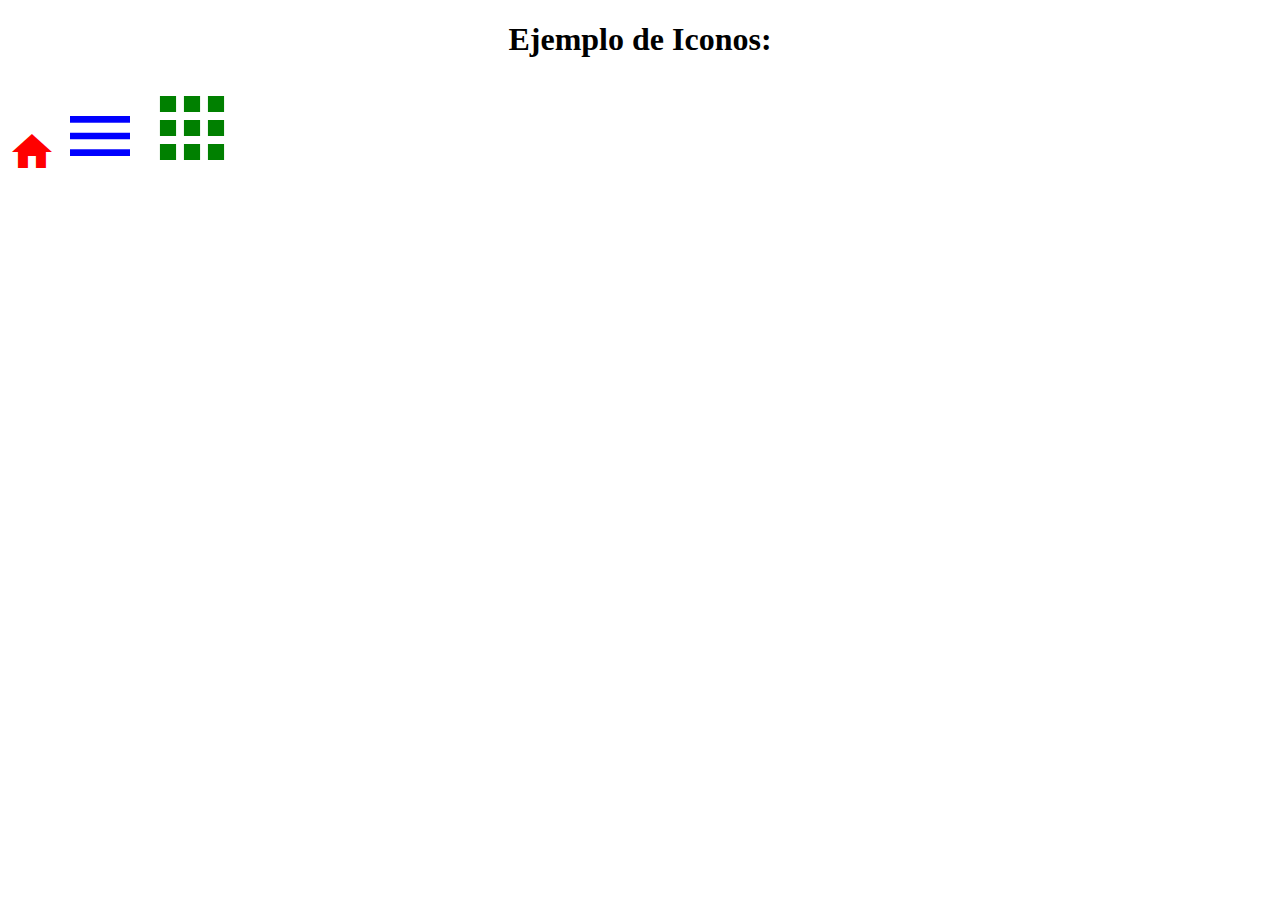
<file: iconos.html>
<!DOCTYPE html>
<html lang="en">
<head>
    <meta charset="UTF-8">
    <meta name="viewport" content="width=device-width, initial-scale=1.0">
    <title>Ejemplos Iconos</title>
    <link rel="stylesheet" href="https://fonts.googleapis.com/icon?family=Material+Icons"> 
    <link rel="stylesheet" href="https://fonts.googleapis.com/css2?family=Material+Symbols+Outlined:opsz,wght,FILL,GRAD@20..48,100..700,0..1,-50..200&icon_names=menu" />
    <link rel="stylesheet" href="https://fonts.googleapis.com/css2?family=Material+Symbols+Outlined:opsz,wght,FILL,GRAD@20..48,100..700,0..1,-50..200&icon_names=apps" />
    <link rel="stylesheet" href="../css/iconos.css"> 
   
    
</head>
<body>
    <head>
        
        <h1>Ejemplo de Iconos:</h1>
        
    </head>

    <section>
        <div>
            <i class="material-icons home">home</i> 
            <i class="material-icons menu">menu</i> 
            <i class="material-icons apps">apps</i> 
        </div>
    
    </section>
        
       
</body>
</html>
</file>
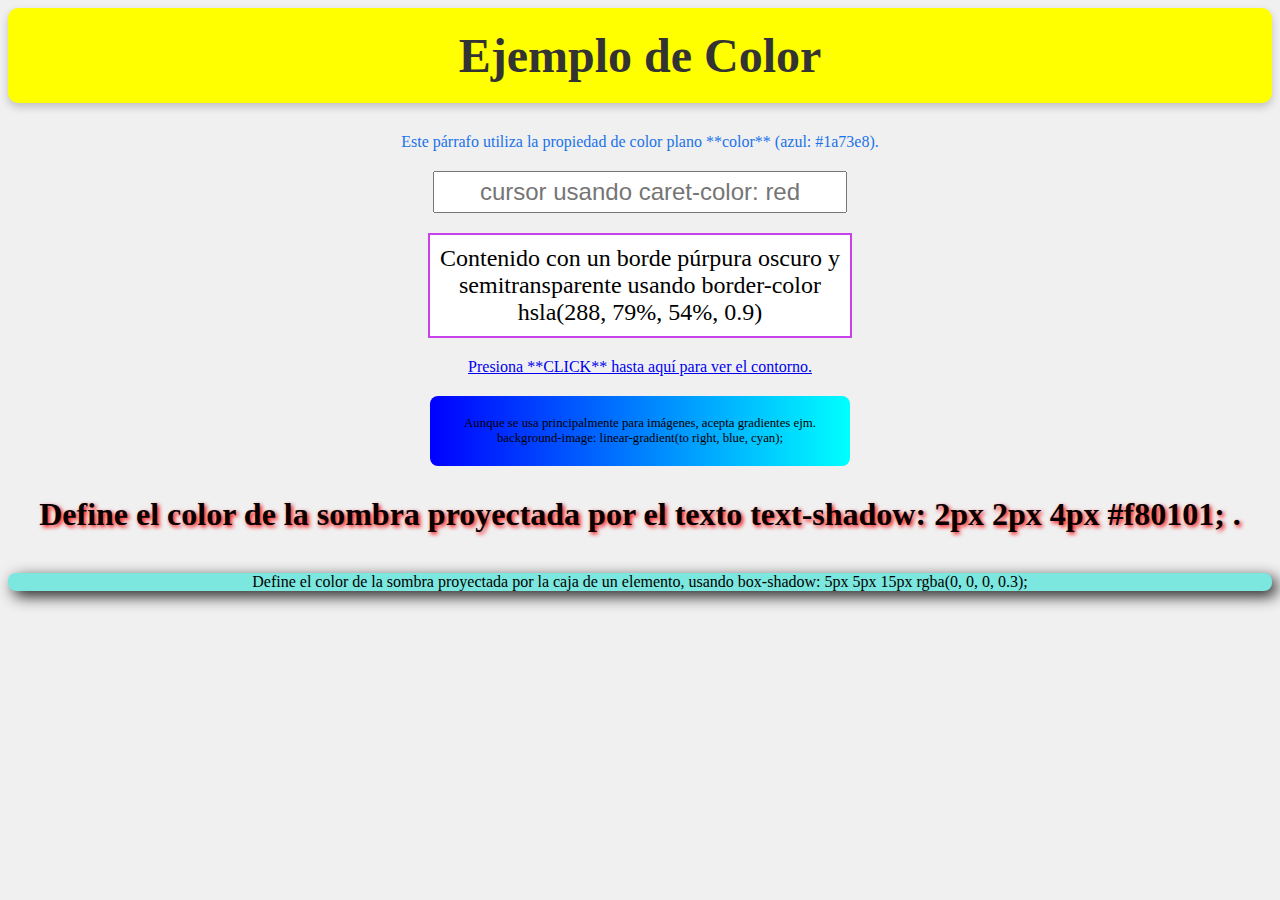
<file: examples/color.html>
<!DOCTYPE html>
<html lang="en">
<head>
    <meta charset="UTF-8">
    <meta name="viewport" content="width=device-width, initial-scale=1.0">
    <title>Ejemplo de Colores CSS</title>
    <link rel="stylesheet" href="../css/color.css">
</head>
<body>

    <div class="header-box">
        <h1>Ejemplo de Color</h1>
    </div>

    <p>Este párrafo utiliza la propiedad de color plano **color** (azul: #1a73e8).</p>

    <input type="text" placeholder="cursor usando caret-color: red">


    <div class="box-con-borde-demo">
    Contenido con un borde púrpura oscuro y semitransparente usando border-color  hsla(288, 79%, 54%, 0.9)
    </div>



<div class="center-link">
    <a href="#enlace-foco">Presiona **CLICK**  hasta aquí para ver el contorno.</a>
</div>
   

    <div class="box-gradient">
    <p class="texto-gradiente">
        Aunque se usa principalmente para imágenes, acepta gradientes ejm. background-image: linear-gradient(to right, blue, cyan);
    </p>

</div>

    

     <h1 class="text-sombra">Define el color de la sombra proyectada por el texto text-shadow: 2px 2px 4px #f80101; .</h1>
  

     <div class="ejemplo-sombra-elevada">
       <p>Define el color de la sombra proyectada por la caja de un elemento, usando box-shadow: 5px 5px 15px rgba(0, 0, 0, 0.3);</p>
    </div>


</body>
</html>
</file>
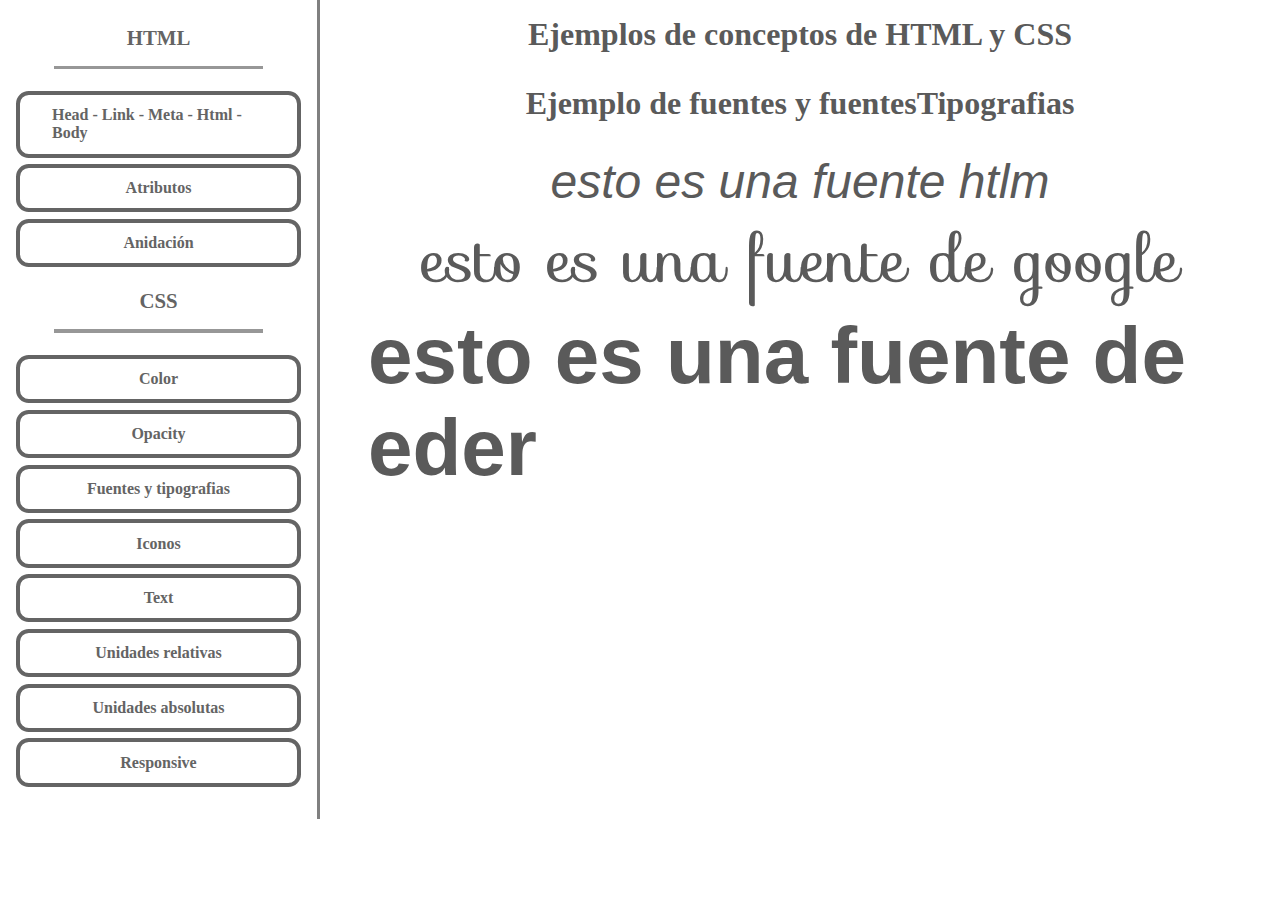
<file: examples/fuentesTipografias.html>
<!DOCTYPE html>
<html lang="en">
<head>
    <meta charset="UTF-8">
    <meta name="viewport" content="width=device-width, initial-scale=1.0">
    <title>Document</title>
    <link rel="stylesheet" href="../css/index.css">
    <link rel="stylesheet" href="../css/fuentesTipografias.css">
    <link rel="stylesheet" href="https://fonts.googleapis.com/css?family=Sofia">
</head>
<body>

    <div class="flex">

        <aside class="sidebar pb-1">
            <div>
                <nav class="nav">

                    <div class="mt-1">
                        <h1 class="nav-title">HTML</h1>
                    </div>

                    <div class="separator">
                    </div>

                    <div class="w-100">
                        <ul>
                            <li>
                                <a class="item-nav" href="../examples/hlbhm.html">Head - Link - Meta - Html - Body</a>
                            </li>
                            <li>
                                <a class="item-nav"  href="../examples/atributos.html">Atributos</a>
                            </li>
                            <li>
                                <a class="item-nav"  href="../examples/anidamientos.html">Anidación</a>
                            </li>
                        </ul>
                    </div>

                    <div class="mt-1">
                        <h1 class="nav-title">CSS</h1>
                    </div>

                    <div class="separator">
                    </div>

                    <div class="w-100">
                        <ul>
                            <li>
                                <a class="item-nav" href="../examples/color.html">Color</a>
                            </li>
                            <li>
                                <a class="item-nav" href="../examples/opacity.html">Opacity</a>
                            </li>
                            <li>
                                <a class="item-nav" href="../examples/fuentesTipografias.html">Fuentes y tipografias</a>
                            </li>
                            <li>
                                <a class="item-nav" href="../examples/iconos.html">Iconos</a>
                            </li>
                            <li>
                                <a class="item-nav" href="../examples/text.html">Text</a>
                            </li>
                            <li>
                                <a class="item-nav" href="../examples/unidadesRelativas.html">Unidades relativas</a>
                            </li>
                            <li>
                                <a class="item-nav" href="../examples/unidadesAbsolutas.html">Unidades absolutas</a>
                            </li>
                            <li>
                                <a class="item-nav" href="../examples/responsive.html">Responsive</a>
                            </li>
                        </ul>
                    </div>
                    
                </nav>
            </div>
        </aside>

        <div class="w-100 p-1">
            
            <header>
                <div class="flex c-center">
                    <h1>Ejemplos de conceptos de HTML y CSS</h1>
                </div>
            </header>

            <section class="p-1 w-100">
                <div class="flex f-column c-center">

                    <div class="content-dad">
                        <h1>Ejemplo de fuentes y fuentesTipografias</h1>

                    </div>

                    <div class="content-dad">

                        <p class="fuentehtml">esto es una fuente htlm</p>

                        <p class="fuente-de-google">esto es una fuente de google </p>

                        <p class="fuente-de-Eder"> esto es una fuente de eder</p>


                    </div>
                </div>
            </section>

        </div>        

    </div> 

</body>
</html>
</file>
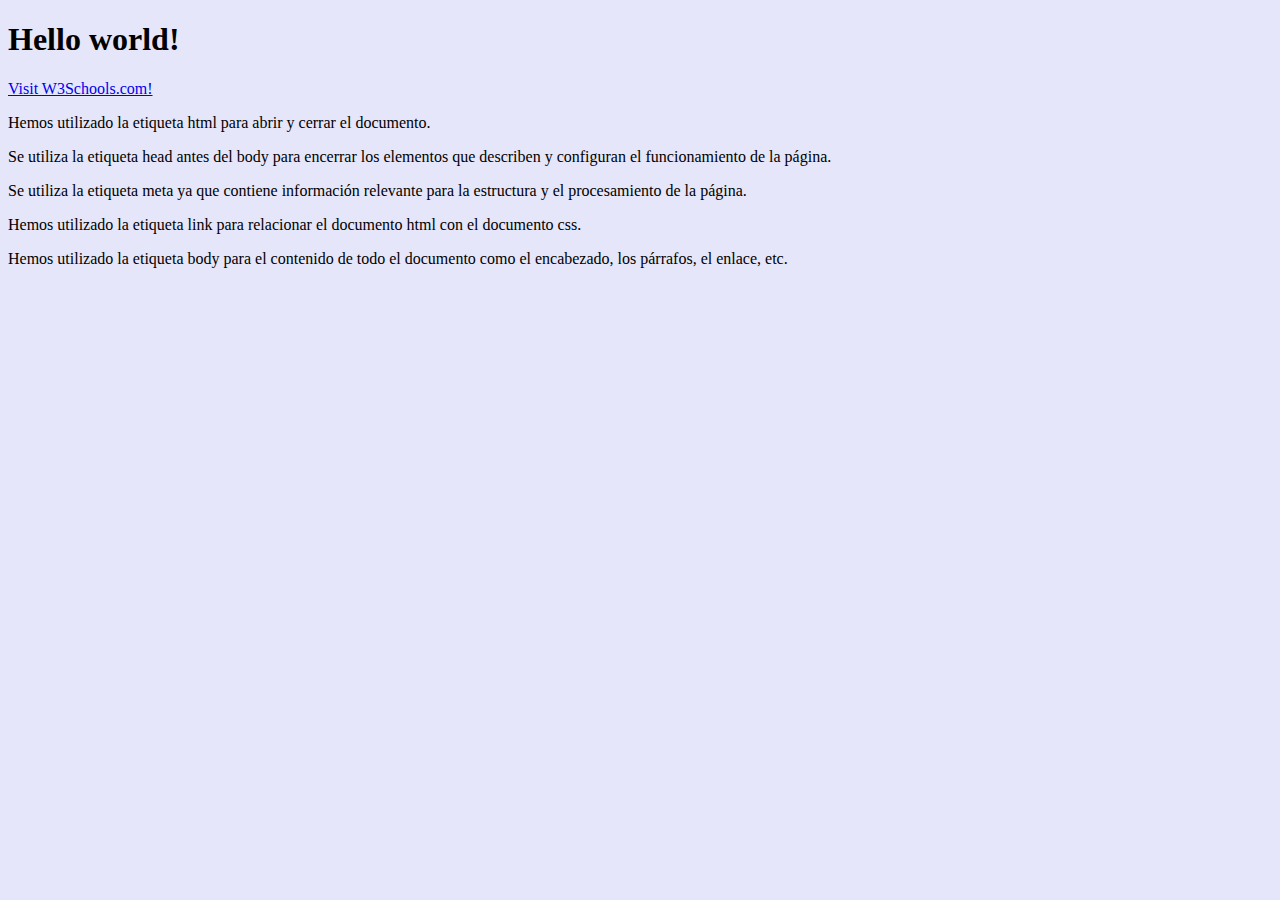
<file: examples/hlbhm.html>
<!DOCTYPE html>
<html lang="en">
<head>
    <meta charset="UTF-8">
    <meta name="viewport" content="width=device-width, initial-scale=1.0">
    <link rel="stylesheet" href="../css/hlbhm.css">
    <title>Ejemplos de html, body, head, link</title>
</head>


 <body>

    <h1>Hello world!</h1>
    <p><a href="https://www.w3schools.com">Visit W3Schools.com!</a></p>
    <p>Hemos utilizado la etiqueta html para abrir y cerrar el documento.</p>
    <p>Se utiliza la etiqueta head antes del body para encerrar los elementos que describen y configuran el funcionamiento de la página.</p>
    <p>Se utiliza la etiqueta meta ya que contiene información relevante para la estructura y el procesamiento de la página.</p>
    <p>Hemos utilizado la etiqueta link para relacionar el documento html con el documento css.</p>
    <p>Hemos utilizado la etiqueta body para el contenido de todo el documento como el encabezado, los párrafos, el enlace, etc.</p>

</body>
</html>
</file>
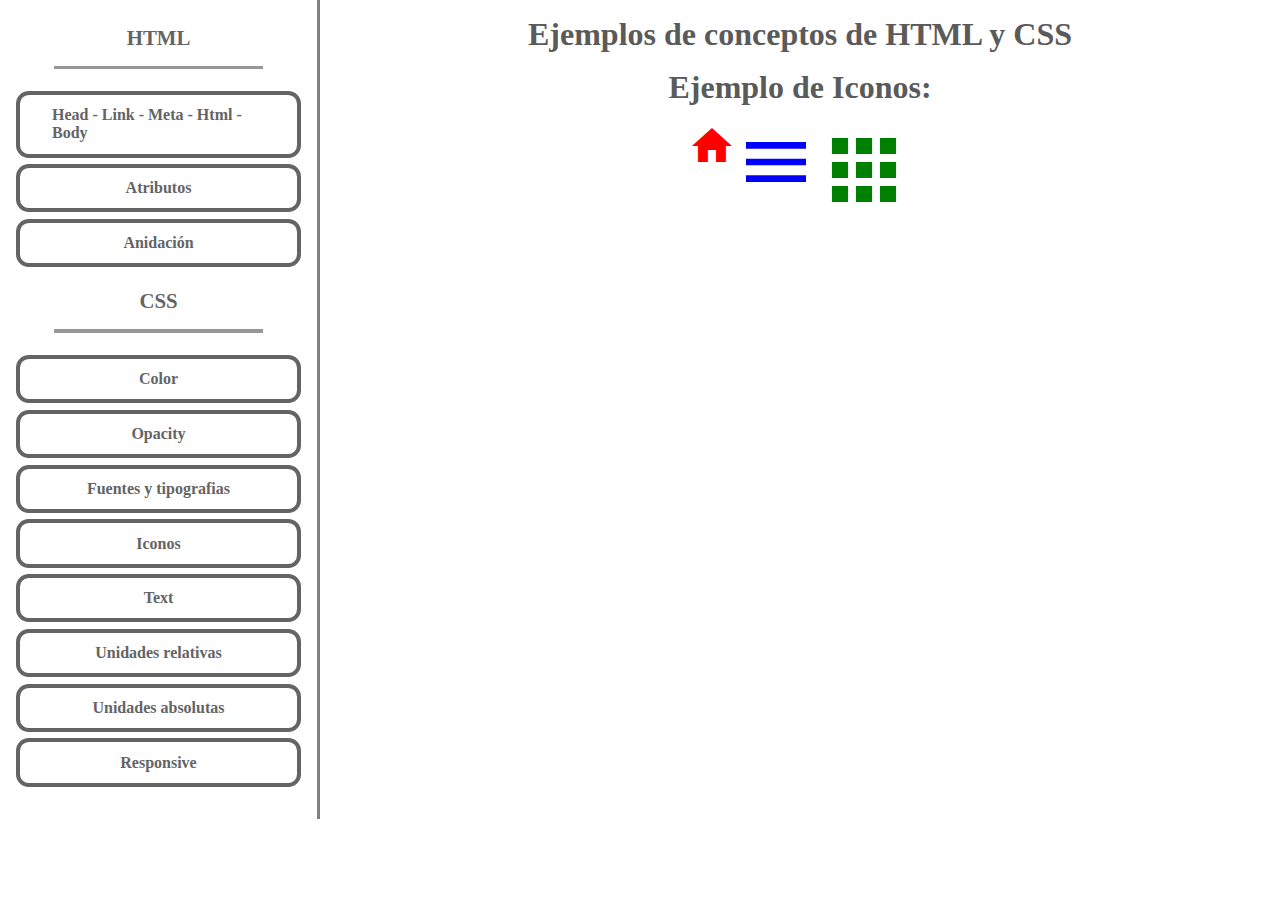
<file: examples/iconos.html>
<!DOCTYPE html>
<html lang="en">
<head>
    <meta charset="UTF-8">
    <meta name="viewport" content="width=device-width, initial-scale=1.0">
    <title>Ejemplos Iconos</title>
    <link rel="stylesheet" href="https://fonts.googleapis.com/icon?family=Material+Icons"> 
    <link rel="stylesheet" href="https://fonts.googleapis.com/css2?family=Material+Symbols+Outlined:opsz,wght,FILL,GRAD@20..48,100..700,0..1,-50..200&icon_names=menu" />
    <link rel="stylesheet" href="https://fonts.googleapis.com/css2?family=Material+Symbols+Outlined:opsz,wght,FILL,GRAD@20..48,100..700,0..1,-50..200&icon_names=apps" />
    <link rel="stylesheet" href="../css/iconos.css">
    <link rel="stylesheet" href="../css/index.css">    
</head>
<body>

    <div class="flex">

        <aside class="sidebar pb-1">
            <div>
                <nav class="nav">

                    <div class="mt-1">
                        <h1 class="nav-title">HTML</h1>
                    </div>

                    <div class="separator">
                    </div>

                    <div class="w-100">
                        <ul>
                            <li>
                                <a class="item-nav" href="../examples/hlbhm.html">Head - Link - Meta - Html - Body</a>
                            </li>
                            <li>
                                <a class="item-nav"  href="../examples/atributos.html">Atributos</a>
                            </li>
                            <li>
                                <a class="item-nav"  href="../examples/anidamientos.html">Anidación</a>
                            </li>
                        </ul>
                    </div>

                    <div class="mt-1">
                        <h1 class="nav-title">CSS</h1>
                    </div>

                    <div class="separator">
                    </div>

                    <div class="w-100">
                        <ul>
                            <li>
                                <a class="item-nav" href="../examples/color.html">Color</a>
                            </li>
                            <li>
                                <a class="item-nav" href="../examples/opacity.html">Opacity</a>
                            </li>
                            <li>
                                <a class="item-nav" href="../examples/fuentesTipografias.html">Fuentes y tipografias</a>
                            </li>
                            <li>
                                <a class="item-nav" href="../examples/iconos.html">Iconos</a>
                            </li>
                            <li>
                                <a class="item-nav" href="../examples/text.html">Text</a>
                            </li>
                            <li>
                                <a class="item-nav" href="../examples/unidadesRelativas.html">Unidades relativas</a>
                            </li>
                            <li>
                                <a class="item-nav" href="../examples/unidadesAbsolutas.html">Unidades absolutas</a>
                            </li>
                            <li>
                                <a class="item-nav" href="../examples/responsive.html">Responsive</a>
                            </li>
                        </ul>
                    </div>
                    
                </nav>
            </div>
        </aside>

        <div class="w-100 p-1">
            
            <header>
                <div class="flex c-center">
                    <h1>Ejemplos de conceptos de HTML y CSS</h1>
                </div>
            </header>

            <section class="p-1 w-100">
                <div class="flex f-column c-center">
                    <h1>Ejemplo de Iconos:</h1>
                    
                    <div class="flex c-center m-1 p-1">
                        <i class="material-icons home">home</i> 
                        <i class="material-icons menu">menu</i> 
                        <i class="material-icons apps">apps</i> 
                    </div>
                </div>
            </section>

        </div>        

    </div>
        
       
</body>
</html>
</file>
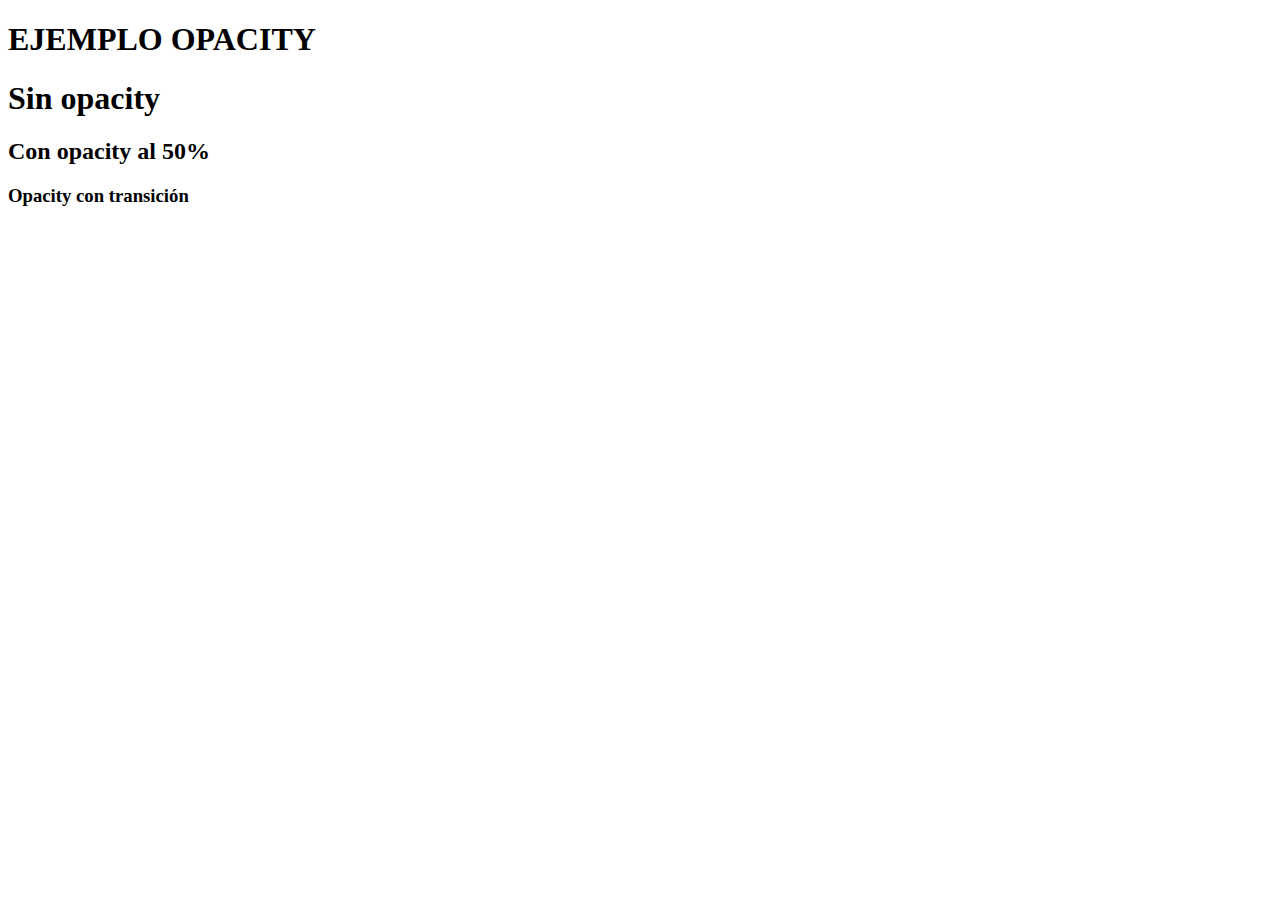
<file: examples/opacity.html>
<!DOCTYPE html>
<html lang="en">
<head>
    <meta charset="UTF-8">
    <meta name="viewport" content="width=device-width, initial-scale=1.0">
    <title>Ejemplo Opacity</title> 
    <link rel="stylesheet" href="../css/opacity.css">
</head>
<body>
    <head> 
        <h1>EJEMPLO OPACITY</h1>
    </head>
    <div> 
        <h1>Sin opacity</h1>
        <h2>Con opacity al 50%</h2>
        <h3>Opacity con transición</h3>
    </div>
    


</body>
</html>
</file>
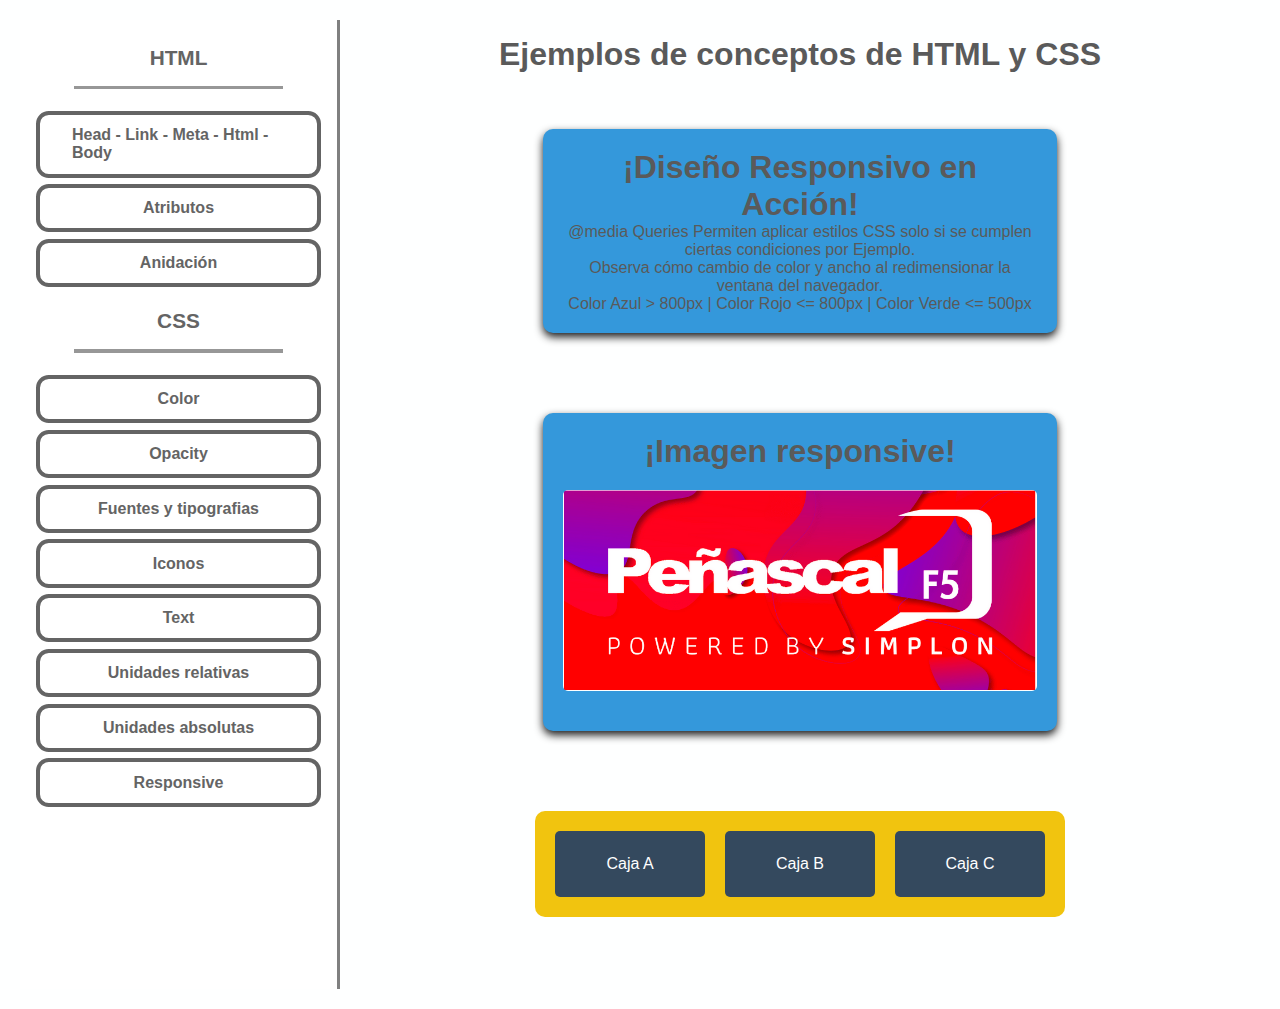
<file: examples/responsive.html>
<!DOCTYPE html>
<html lang="es">
<head>
    <meta charset="UTF-8">
    <meta name="viewport" content="width=device-width, initial-scale=1.0">
    <title>Ejemplo de @media Query con Unidades Relativas</title>
    <link rel="stylesheet" href="../css/responsive.css">
    <link rel="stylesheet" href="../css/index.css">
    
</head>
<body>

    <!-- utilizamos clases flex para adaptar los elemntos hijos de forma responsiva-->
    <div class="flex">

        <aside class="sidebar pb-1">
            <div>
                <nav class="nav">

                    <div class="mt-1">
                        <h1 class="nav-title">HTML</h1>
                    </div>

                    <div class="separator">
                    </div>

                    <div class="w-100">
                        <ul>
                            <li>
                                <a class="item-nav" href="../examples/hlbhm.html">Head - Link - Meta - Html - Body</a>
                            </li>
                            <li>
                                <a class="item-nav"  href="../examples/atributos.html">Atributos</a>
                            </li>
                            <li>
                                <a class="item-nav"  href="../examples/anidamientos.html">Anidación</a>
                            </li>
                        </ul>
                    </div>

                    <div class="mt-1">
                        <h1 class="nav-title">CSS</h1>
                    </div>

                    <div class="separator">
                    </div>

                    <div class="w-100">
                        <ul>
                            <li>
                                <a class="item-nav" href="../examples/color.html">Color</a>
                            </li>
                            <li>
                                <a class="item-nav" href="../examples/opacity.html">Opacity</a>
                            </li>
                            <li>
                                <a class="item-nav" href="../examples/fuentesTipografias.html">Fuentes y tipografias</a>
                            </li>
                            <li>
                                <a class="item-nav" href="../examples/iconos.html">Iconos</a>
                            </li>
                            <li>
                                <a class="item-nav" href="../examples/text.html">Text</a>
                            </li>
                            <li>
                                <a class="item-nav" href="../examples/unidadesRelativas.html">Unidades relativas</a>
                            </li>
                            <li>
                                <a class="item-nav" href="../examples/unidadesAbsolutas.html">Unidades absolutas</a>
                            </li>
                            <li>
                                <a class="item-nav" href="../examples/responsive.html">Responsive</a>
                            </li>
                        </ul>
                    </div>
                    
                </nav>
            </div>
        </aside>

        <div class="w-100 p-1">
            
            <header>
                <div class="flex c-center">
                    <h1>Ejemplos de conceptos de HTML y CSS</h1>
                </div>
            </header>

            <section class="p-1 w-100">
                <div class="flex f-column c-center">

                    <div class="contenedor">
                        <h1>¡Diseño Responsivo en Acción!</h1>
                        <p> @media Queries  Permiten aplicar estilos CSS solo si se cumplen ciertas condiciones por Ejemplo.</p>
                        <p>Observa cómo cambio de color y ancho al redimensionar la ventana del navegador.</p>
                        <p>Color Azul &gt; 800px | Color Rojo &lt;= 800px | Color Verde &lt;= 500px</p>
                    </div>

                    <div class="contenedor">
                        <h1>¡Imagen responsive!</h1>
                        <img src="../Imagen/F5.png" alt="Logo de peñascal F5">
                    </div> 
                    
                    <!-- utilizamos clase css flex-contenedor-responsive para adaptar los elemntos hijos de forma responsiva-->
                    <div class="flex-contenedor-responsivo">
                        <div class="flex-item-caja">Caja A</div>
                        <div class="flex-item-caja">Caja B</div>
                        <div class="flex-item-caja">Caja C</div>
                    </div>

                </div>
            </section>

        </div>        

    </div> 

</body>
</html>
</file>
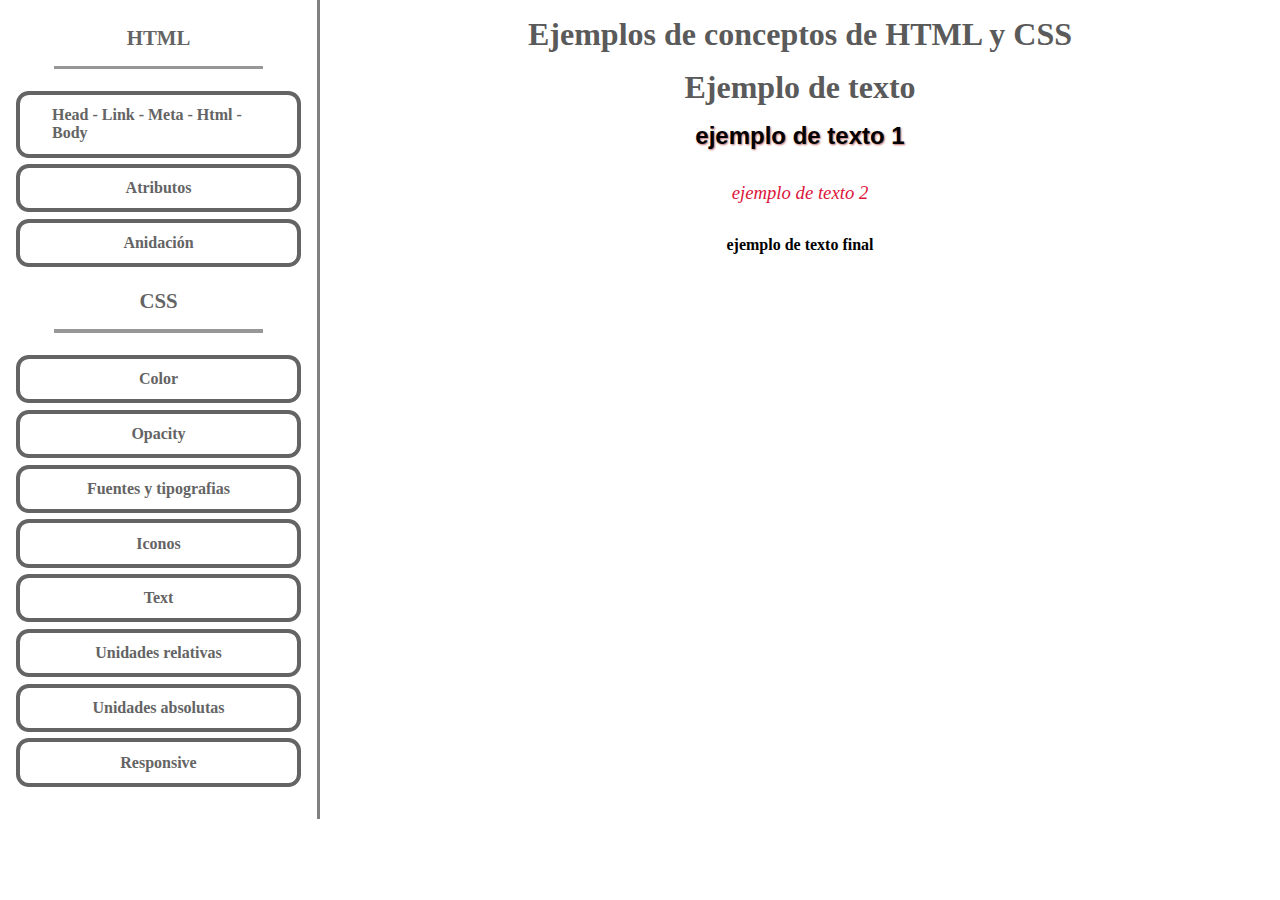
<file: examples/text.html>
<!DOCTYPE html>
<html lang="en">
<head>
    <meta charset="UTF-8">
    <meta name="viewport" content="width=device-width, initial-scale=1.0">
    <title>Document</title>
    <link rel="stylesheet" href="../css/text.css">
    <link rel="stylesheet" href="../css/index.css">
</head>
<body>

    <div class="flex">

        <aside class="sidebar pb-1">
            <div>
                <nav class="nav">

                    <div class="mt-1">
                        <h1 class="nav-title">HTML</h1>
                    </div>

                    <div class="separator">
                    </div>

                    <div class="w-100">
                        <ul>
                            <li>
                                <a class="item-nav" href="../examples/hlbhm.html">Head - Link - Meta - Html - Body</a>
                            </li>
                            <li>
                                <a class="item-nav"  href="../examples/atributos.html">Atributos</a>
                            </li>
                            <li>
                                <a class="item-nav"  href="../examples/anidamientos.html">Anidación</a>
                            </li>
                        </ul>
                    </div>

                    <div class="mt-1">
                        <h1 class="nav-title">CSS</h1>
                    </div>

                    <div class="separator">
                    </div>

                    <div class="w-100">
                        <ul>
                            <li>
                                <a class="item-nav" href="../examples/color.html">Color</a>
                            </li>
                            <li>
                                <a class="item-nav" href="../examples/opacity.html">Opacity</a>
                            </li>
                            <li>
                                <a class="item-nav" href="../examples/fuentesTipografias.html">Fuentes y tipografias</a>
                            </li>
                            <li>
                                <a class="item-nav" href="../examples/iconos.html">Iconos</a>
                            </li>
                            <li>
                                <a class="item-nav" href="../examples/text.html">Text</a>
                            </li>
                            <li>
                                <a class="item-nav" href="../examples/unidadesRelativas.html">Unidades relativas</a>
                            </li>
                            <li>
                                <a class="item-nav" href="../examples/unidadesAbsolutas.html">Unidades absolutas</a>
                            </li>
                            <li>
                                <a class="item-nav" href="../examples/responsive.html">Responsive</a>
                            </li>
                        </ul>
                    </div>
                    
                </nav>
            </div>
        </aside>

        <div class="w-100 p-1">
            
            <header>
                <div class="flex c-center">
                    <h1>Ejemplos de conceptos de HTML y CSS</h1>
                </div>
            </header>

            <section class="p-1 w-100">
                <div class="flex f-column c-center">

                    <h1 class="ejemplo-de-texto m-1">Ejemplo de texto</h1>

                    <div>
                        <h2 class="texto-1 m-1 p-1">ejemplo de texto 1</h2>
                        <h3 class="texto-2 m-1 p-1" style="color: crimson;">ejemplo de texto 2</h3>
                        <h4 class="texto-final m-1 p-1">ejemplo de texto final</h4>
                    </div>
                    
                </div>
            </section>

        </div>        

    </div> 
</body>
</html>
</file>
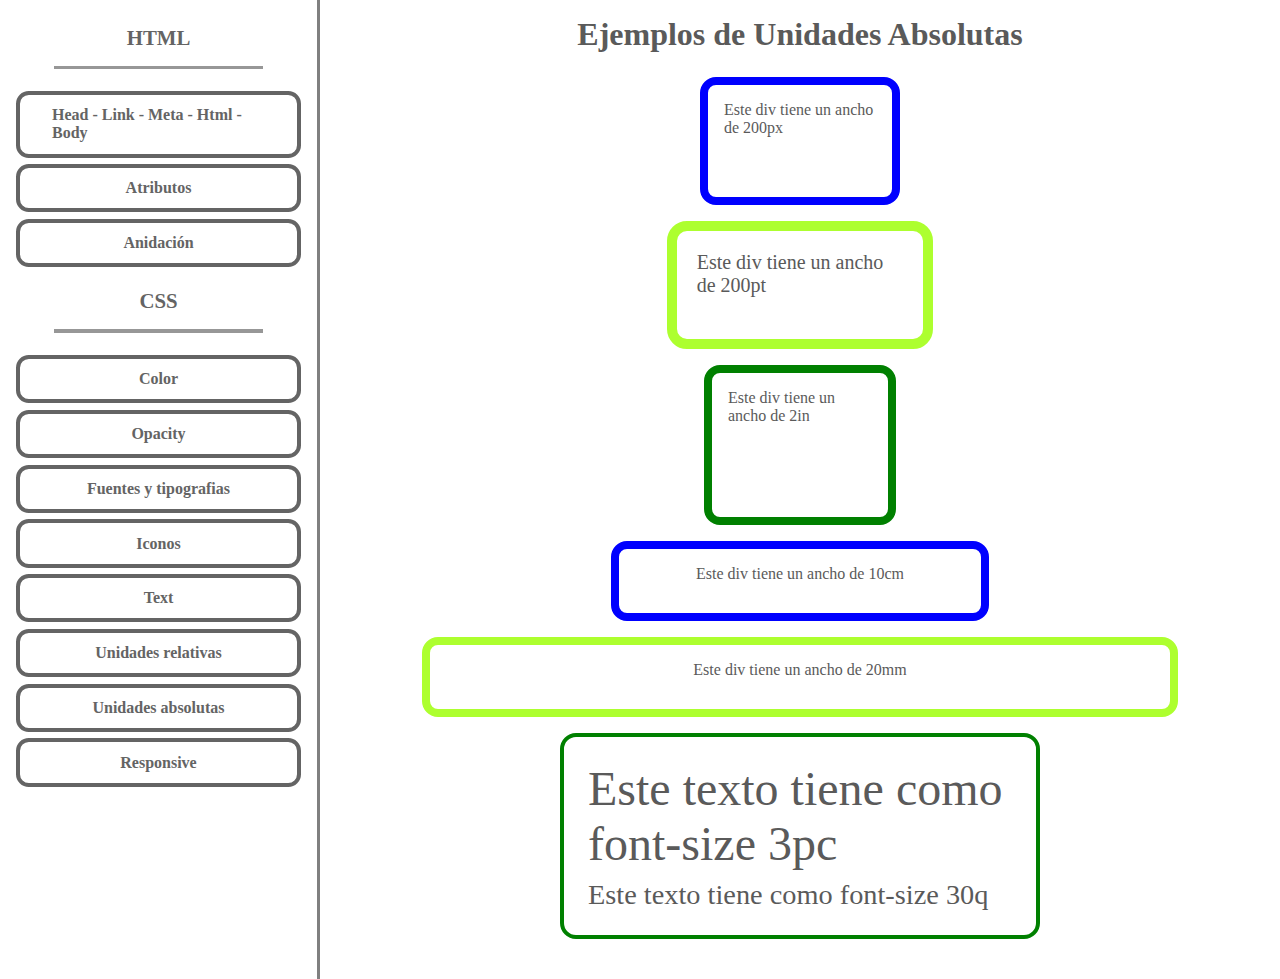
<file: examples/unidadesAbsolutas.html>
<!DOCTYPE html>
<html lang="en">
<head>
    <meta charset="UTF-8">
    <meta name="viewport" content="width=device-width, initial-scale=1.0">
    <title>Unidades Absolutas</title>
    <link rel="stylesheet" href="../css/index.css">
    <link rel="stylesheet" href="../css/unidadesAbsolutas.css">
</head>
<body>

    <div class="flex">

        <aside class="sidebar pb-1">
            <div>
                <nav class="nav">

                    <div class="mt-1">
                        <h1 class="nav-title">HTML</h1>
                    </div>

                    <div class="separator">
                    </div>

                    <div class="w-100">
                        <ul>
                            <li>
                                <a class="item-nav" href="../examples/hlbhm.html">Head - Link - Meta - Html - Body</a>
                            </li>
                            <li>
                                <a class="item-nav"  href="../examples/atributos.html">Atributos</a>
                            </li>
                            <li>
                                <a class="item-nav"  href="../examples/anidamientos.html">Anidación</a>
                            </li>
                        </ul>
                    </div>

                    <div class="mt-1">
                        <h1 class="nav-title">CSS</h1>
                    </div>

                    <div class="separator">
                    </div>

                    <div class="w-100">
                        <ul>
                            <li>
                                <a class="item-nav" href="../examples/color.html">Color</a>
                            </li>
                            <li>
                                <a class="item-nav" href="../examples/opacity.html">Opacity</a>
                            </li>
                            <li>
                                <a class="item-nav" href="../examples/fuentesTipografias.html">Fuentes y tipografias</a>
                            </li>
                            <li>
                                <a class="item-nav" href="../examples/iconos.html">Iconos</a>
                            </li>
                            <li>
                                <a class="item-nav" href="../examples/text.html">Text</a>
                            </li>
                            <li>
                                <a class="item-nav" href="../examples/unidadesRelativas.html">Unidades relativas</a>
                            </li>
                            <li>
                                <a class="item-nav" href="../examples/unidadesAbsolutas.html">Unidades absolutas</a>
                            </li>
                            <li>
                                <a class="item-nav" href="../examples/responsive.html">Responsive</a>
                            </li>
                        </ul>
                    </div>
                    
                </nav>
            </div>
        </aside>

        <div class="w-100 p-1">
            
            <header>
                <div class="flex c-center">
                    <h1>Ejemplos de Unidades Absolutas</h1>
                </div>
            </header>

            <section class="p-1 w-100">

                <div class="flex c-center">
                    <!-- aqui usamos la clase div-px para este div para usar un ancho de 200px-->
                    <div class="flex c-center div-px">
                        <p>Este div tiene un ancho de 200px </p>
                    </div>
                </div>

                <div class="flex c-center padre-20em">
                    <!-- aqui usamos la clase div-pt para este div para usar un ancho de 200pt-->
                    <div class="flex c-center div-pt">
                        <p>Este div tiene un ancho de 200pt </p>
                    </div>
                </div>

                <div class="flex c-center">
                    <!-- aqui usamos la clase div-in para este div para usar un ancho de 2in-->
                    <div class="flex c-center div-in">
                        <p>Este div tiene un ancho de 2in </p>
                    </div>
                </div>

                <div class="flex c-center">
                    <!-- aqui usamos la clase div-cm para este div para usar un ancho de 10cm-->
                    <div class="flex c-center div-cm">
                        <p>Este div tiene un ancho de 10cm</p>
                    </div>
                </div>

                <div class="flex c-center">
                    <!-- aqui usamos la clase div-mm para este div para usar un ancho de 20mm-->
                    <div class="flex c-center div-mm">
                        <p>Este div tiene un ancho de 20mm</p>
                    </div>
                </div>

                <div class="flex c-center">
                    <div class="div-otras">
                        <!-- aqui usamos dos etiquetas p con una clase para cada una para usar medidas absolutas diferentes-->
                        <p class="p3pc">Este texto tiene como font-size 3pc</p>
                        <p class="p3q">Este texto tiene como font-size 30q</p>
                    </div>
                </div>

            </section>

        </div>        

    </div> 
    
</body>
</html>
</file>
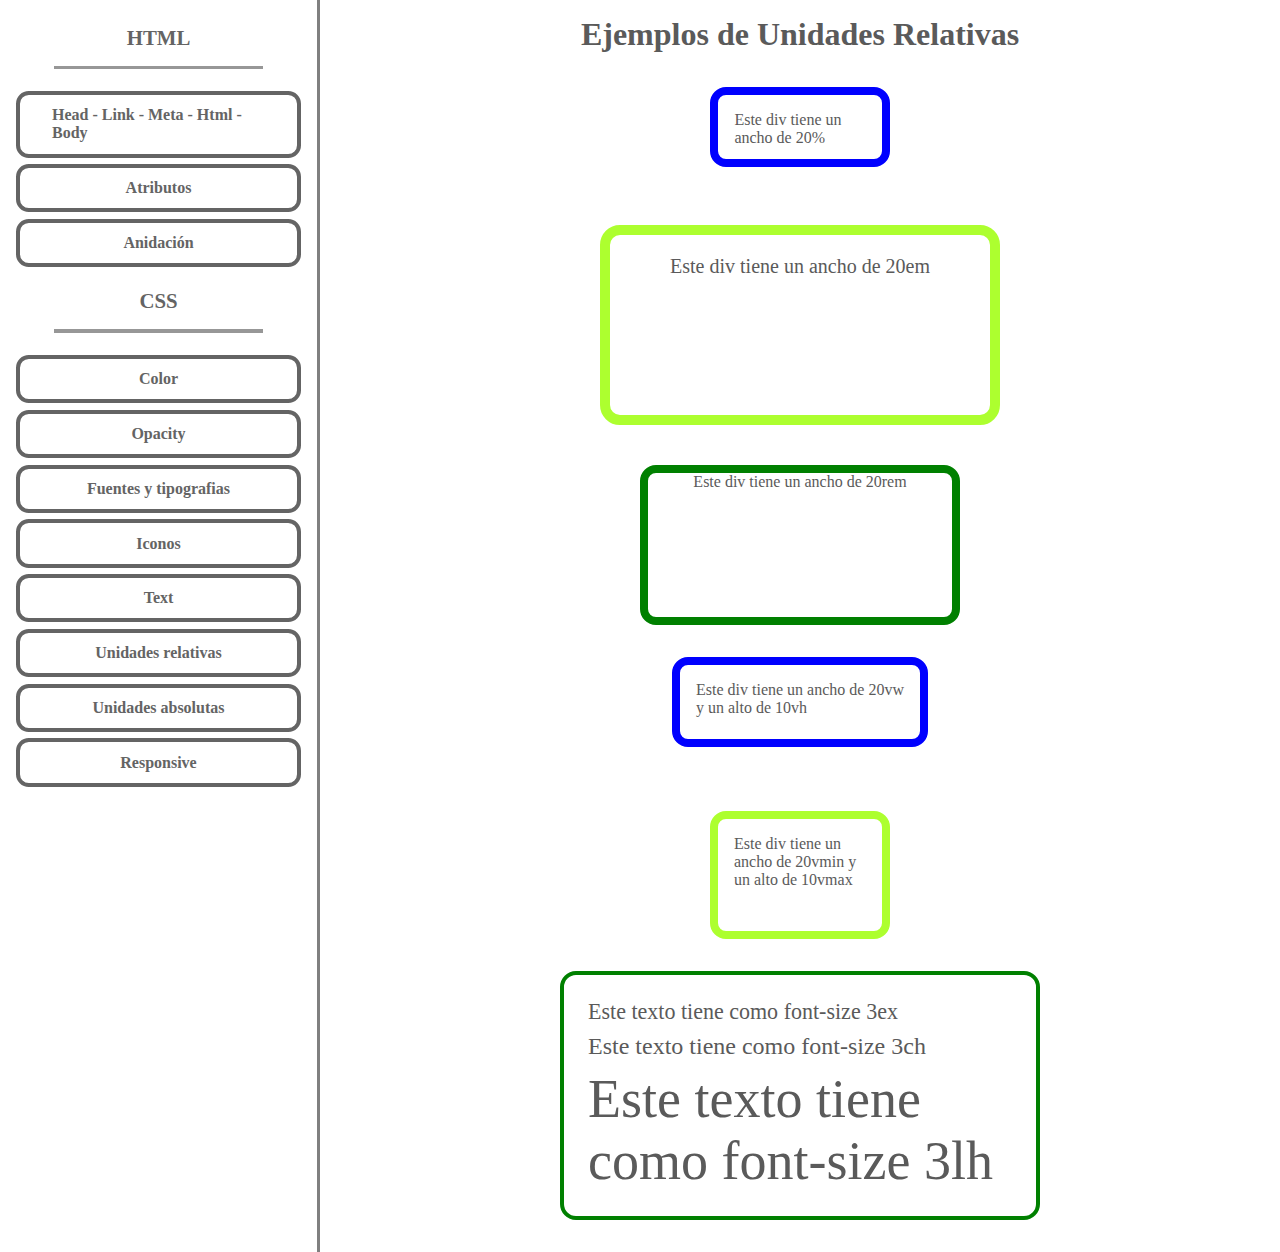
<file: examples/unidadesRelativas.html>
<!DOCTYPE html>
<html lang="en">
<head>
    <meta charset="UTF-8">
    <meta name="viewport" content="width=device-width, initial-scale=1.0">
    <title>Unidades Relativas</title>
    <link rel="stylesheet" href="../css/index.css">
    <link rel="stylesheet" href="../css/unidadesRelativas.css">
</head>
<body>

    <div class="flex">

        <aside class="sidebar pb-1">
            <div>
                <nav class="nav">

                    <div class="mt-1">
                        <h1 class="nav-title">HTML</h1>
                    </div>

                    <div class="separator">
                    </div>

                    <div class="w-100">
                        <ul>
                            <li>
                                <a class="item-nav" href="../examples/hlbhm.html">Head - Link - Meta - Html - Body</a>
                            </li>
                            <li>
                                <a class="item-nav"  href="../examples/atributos.html">Atributos</a>
                            </li>
                            <li>
                                <a class="item-nav"  href="../examples/anidamientos.html">Anidación</a>
                            </li>
                        </ul>
                    </div>

                    <div class="mt-1">
                        <h1 class="nav-title">CSS</h1>
                    </div>

                    <div class="separator">
                    </div>

                    <div class="w-100">
                        <ul>
                            <li>
                                <a class="item-nav" href="../examples/color.html">Color</a>
                            </li>
                            <li>
                                <a class="item-nav" href="../examples/opacity.html">Opacity</a>
                            </li>
                            <li>
                                <a class="item-nav" href="../examples/fuentesTipografias.html">Fuentes y tipografias</a>
                            </li>
                            <li>
                                <a class="item-nav" href="../examples/iconos.html">Iconos</a>
                            </li>
                            <li>
                                <a class="item-nav" href="../examples/text.html">Text</a>
                            </li>
                            <li>
                                <a class="item-nav" href="../examples/unidadesRelativas.html">Unidades relativas</a>
                            </li>
                            <li>
                                <a class="item-nav" href="../examples/unidadesAbsolutas.html">Unidades absolutas</a>
                            </li>
                            <li>
                                <a class="item-nav" href="../examples/responsive.html">Responsive</a>
                            </li>
                        </ul>
                    </div>
                    
                </nav>
            </div>
        </aside>

        <div class="w-100 p-1">
            
            <header>
                <div class="flex c-center">
                    <h1>Ejemplos de Unidades Relativas</h1>
                </div>
            </header>

            <section class="p-1 w-100">

                <div class="flex c-center">
                    <div class="flex c-center div-20">
                        <p>Este div tiene un ancho de 20% </p>
                    </div>
                </div>

                <div class="flex c-center padre-20em">
                    <div class="flex c-center div-20em">
                        <p>Este div tiene un ancho de 20em </p>
                    </div>
                </div>

                <div class="flex c-center">
                    <div class="flex c-center div-20rem">
                        <p>Este div tiene un ancho de 20rem </p>
                    </div>
                </div>

                <div class="flex c-center">
                    <div class="flex c-center div-vw">
                        <p>Este div tiene un ancho de 20vw y un alto de 10vh</p>
                    </div>
                </div>

                <div class="flex c-center">
                    <div class="flex c-center div-vmin">
                        <p>Este div tiene un ancho de 20vmin y un alto de 10vmax</p>
                    </div>
                </div>

                <div class="flex c-center">
                    <div class="div-otras">
                        <p class="p3ex">Este texto tiene como font-size 3ex</p>
                        <p class="p3ch">Este texto tiene como font-size 3ch</p>
                        <p class="p3lh">Este texto tiene como font-size 3lh</p>
                    </div>
                </div>

            </section>

        </div>        

    </div> 
    
</body>
</html>
</file>
<file: css/iconos.css>
h1 {
    justify-content: center; 
    display: flex;
    align-items: center;
    min-width: 80%;
}

/*div {
    background-color: bisque;
    justify-content: center;
    display: flex;
    align-items: center;
    min-width: 80%;

} */
 .home {
         font-size: 3rem;
         color: red;         
                
         }                  

 .menu {
         font-size: 5rem;
         color: blue;
         
         }

.apps {
         font-size: 6rem;
         color: green;
         
         }
</file>
<file: css/color.css>
/* Estilos para el Recuadro Superior */
.header-box {
  /* Color de Fondo (Background-color): Establece el fondo del recuadro a amarillo. */
  background-color: yellow; 
  padding: 20px;
  text-align: center; 
  margin-bottom: 30px;
  border-radius: 10px;
  /* Sombra de Caja (Box-shadow): Sombra sutil para dar un efecto de elevación. */
  box-shadow: 0 4px 8px rgba(0, 0, 0, 0.2);
}

/* Ajustes para el Título dentro del Recuadro */
.header-box h1 {
  color: #333; 
  font-size: 3em;
  margin: 0;
  text-shadow: none; 
}

/* 1. Color de Primer Plano (Texto) */
p {
  color: #1a73e8; /* Formato: Hexadecimal */
  /*font-size: 1.5em;*/
  text-align: center; 
}

/* 2. Color de Cursor (Caret) */
input {
  /* Define el color del cursor de escritura dentro del campo de entrada. */
  caret-color: red; /* Formato: Nombre de Color */
  font-size: 1.5em;
  text-align: center; 
  display: block; 
  margin: 20px auto; 
  width: 400px; 
  padding: 5px;
}

/* 3. Color de Borde (Border-color) - Aplicado a una clase específica */
.box-con-borde-demo {
  border: 2px solid;
 /* Define el color del borde utilizando HSLA (Hue, Saturation, Lightness, Alpha). */
  /* El color es morado/violeta (288, 79%, 54%) con 90% de opacidad (0.9). */
  border-color: hsla(288, 79%, 54%, 0.9);  /* Formato: HSLA */
  background-color: white;
  font-size: 1.5em;
  padding: 10px;
  text-align: center;
  display: block;  
  margin: 20px auto; 
  width: 400px; 

   
}
/* 4. Color de Contorno (Outline-color en Foco) */
.center-link {
    text-align: center;
    margin-top: 20px; /* Espacio de separación */
}

/*a {
  display: inline-block;
  font-size: 1.5em;
  padding: 10px;
  text-align: center;
  text-decoration: none;
  color: #1a73e8
}*/
/* Estilo que se aplica al elemento 'a' (enlace) cuando recibe el foco (navegación con teclado) */
 a:focus{  outline-style: solid;
  outline-width: 3px;
  /* Color del contorno: Verde Fluorescente. Importante para accesibilidad. */
  outline-color: #00FF00;  

}

/* 5. Color de Fondo (Background-color) */
body {
  /* Fondo de la página: Gris muy claro. */
  background-color: #f0f0f1; /* Gris Oscuro */
}

/* 6. Imagen/Gradiente de Fondo (Background-image - Gradiente) + 8. box-shadow */
.box-gradient {
  /* Establece un gradiente lineal de izquierda a derecha, yendo de azul a cian. */
  background-image: linear-gradient(to right, blue, cyan);
  height: auto;
  min-height: 50px; 
  width: 400px;
  margin-top: 20px;
  border-radius: 8px;
  margin-left: auto;
  margin-right: auto;
  border-radius: 8px;
  display: flex;
  justify-content: center;
  align-items: center;
  padding: 10px; 
}
  
.texto-gradiente {
    font-size: 0.8em; 
    /* Color del texto dentro de la caja con gradiente: Negro. */
    color: rgb(0, 0, 0); 
    margin: 0; 
    text-align: center;
}


/* 7 Sombra de Texto (Text-shadow) */
.text-sombra {
  /* Aplica una sombra roja (2px de desplazamiento, 4px de desenfoque) al texto. */
    text-shadow: 2px 2px 4px #f80101;
    /* Color del texto en sí (un negro muy sutilmente rojizo). */
    color: rgb(8, 0, 0); 
    padding: 10px;
    width: fit-content;
    margin: 20px 0;
    margin-left: auto;
    margin-right: auto;
    text-align: center;
}

/* 8. Sombra sombra-elevada (box-shadow) */
.ejemplo-sombra-elevada {
  /* Crea una sombra grande y profunda. Color: Negro con 90% de opacidad (casi sólido). */
  box-shadow: 5px /* Desplazamiento X */
    5px  /* Desplazamiento Y */
    15px /* Radio de Desenfoque */
    rgba(0, 0, 0, 0.9); /* Color y Opacidad (RGBA) */

  width: auto;
  height: auto;
  /* Fondo de la caja: Color Turquesa/Aguamarina. */
  background-color: rgb(123, 231, 222);
  border-radius: 8px;
  margin: 30px auto; 
}

.ejemplo-sombra-elevada p {
  /* Asegura que el texto en la caja elevada sea negro para buen contraste. */
    color: black;
}
</file>
<file: css/index.css>
* {
    margin: 0;
    padding: 0;
    box-sizing: border-box;
    text-decoration: none;
    list-style: none;
}
.sidebar {
    background-color: white;
    border-right: 0.2rem solid gray;
    min-width: 20rem;
}

.nav {
    display: flex;
    flex-direction: column;
    align-items: center;
    padding: 0.6rem;
}

.item-nav {
    padding: 0.7rem 2rem;
    margin: 0.4rem;
    background-color: white;
    border: 0.3rem solid rgb(100, 100, 100);
    border-radius: 0.8rem;
    color: rgb(100, 100, 100);
    font-weight: 700;
    display: flex;
    justify-content: center;
}

.item-nav:hover {
    background-color: rgb(100, 100, 100);
    border: 0.3rem solid rgb(100, 100, 100);
    border-radius: 0.8rem;
    color: white;
    transition: 0.7s;
}

.nav-title {
    font-size: 1.3rem;
    color: rgb(100, 100, 100);
    text-align: center;
}

.separator {
    min-height: 0.2rem;
    background-color: rgb(151, 151, 151);
    min-width: 70%;
    margin: 1rem;
}

.flex {
    display: flex;
}

.f-row {
    flex-direction: row;
}

.f-column {
    flex-direction: column;
}

.c-center {
    justify-content: center;
}

.mt-1{
    margin-top: 1rem;
}

.pb-1 {
    padding-bottom: 1rem;
}

.p-1 {
    padding: 1rem;
}

.w-100 {
    width: 100%;
}

div h1, p {
    color: rgb(90, 90, 90);;
}
</file>
<file: css/fuentesTipografias.css>
.fuentehtml{
    font-family: Arial, Helvetica, sans-serif;
    font-size: 3rem;
    font-style: italic;
    font-weight: 200;
    
    
}    

.fuentesdegoogle{
    font-family: 'Times New Roman', Times, serif;
    font-variant: inherit;
    font-variant: unset;
    font-size: 5rem;
   
    
}

.fuente-de-Eder{
    font-family: 'Segoe UI', Tahoma, Geneva, Verdana, sans-serif;
    font-size: 5rem;
    font-weight: 800;
    

}

.fuente-de-google{
    font-family: Sofia, 'Times New Roman', Times, serif;
    font-size: 4em;
    
}
.content-dad{
    display:flex;
    flex-direction:column;
    justify-content: center;
    align-items: center;
    padding: 1rem;



}
</file>
<file: css/hlbhm.css>
/* Esto es una etiqueta body, que indica, en este caso el color de fondo*/
   body {
       background-color: #E6E6FA;
      
      }
</file>
<file: css/opacity.css>
.sin-opacity {
      background-color: rgb(238, 238, 83);
      display: flex;
      justify-content: center;
      align-items: center;
      min-width: 80%;          

}


.title {
    background-color: blueviolet;
    text-align: center;
    
}

.con-opacity { 
    background-color: brown;
    /* Aplica una opacidad del 50%. Esto hace que TANTO el fondo como el contenido 
       (texto, imágenes, etc.) de esta caja sean semitransparentes. */
    opacity: 0.5;   
    text-align: center;

}

.opacity-tran {
    background-color: pink;
    text-align: center;
}

.opacity-tran:hover {
    /* Estilo aplicado cuando el cursor pasa por encima (hover). */
    background-color: pink;
   /* Cambia la opacidad al 10% (casi totalmente transparente). 
       Esto crea un efecto de "desaparición" o transparencia al interactuar. */
    opacity: 0.1;
}

/*div {
    flex-direction: column;
    display: flex;
    text-align: center; 
    align-items: center;
}

div * {
    display: flex;
    justify-content: center;
    align-items: center;
    min-width: 70%;
    min-height: 5rem;
    font-size: 2rem;

}*/
</file>
<file: css/responsive.css>
/*
    Estilos Base (Aplicados por defecto, idealmente para pantallas grandes > 800px)
*/
body {
    font-family: Arial, sans-serif;
    margin: 0;
    padding: 1.25rem; 
    background-color: #feffff;
}

.contenedor {
    /* Estilos para pantallas grandes (por encima de 800px) */
    width: 60%; 
    margin: 2.5rem auto; 
    padding: 1.25rem; 
    background-color: #3498db;
    color: white;
    text-align: center;
    border-radius: 0.625rem; 
    box-shadow: 0 0.25rem 0.5rem rgba(0, 0, 0, 0.9); 
    transition: all 0.5s ease; 
}

/*
    Media Query 1: Aplicar estilos solo si el ancho máximo es de 800px o menos.
*/
@media (max-width: 800px) {
    
    .contenedor {
        width: 90%; 
        margin: 1.25rem auto; 
        background-color: #e74c3c;
        box-shadow: 0 0 0.9375rem rgba(231, 76, 60, 0.9);
    }
}

/*
    Media Query 2: Para pantallas muy pequeñas (ej. móviles)
*/
@media (max-width: 500px) {
    
    .contenedor {
        
        width: 100%; 
        margin: 0;
        padding: 0.9375rem; 
        border-radius: 0;
        background-color: #27ae60;
        box-shadow: 0 0 0.9375rem rgba(29, 201, 44, 0.9);
        font-size: 0.9em; 
    }
    
    body {
        padding: 0;
    }
}

.contenedor img {
   max-width: 100%; 
   height: auto; 
   display: block; 
   border-radius: 0.3125rem;
   margin: 1.25rem auto; 
}



.flex-item-caja {
    flex: 1; 
    padding: 1.5rem;
    background-color: #34495e; 
    color: white;
    text-align: center;
    border-radius: 0.3125rem;
    min-width: 150px; 
}

/* El Contenedor Flex: Por defecto (escritorio), se comporta como una FILA */
.flex-contenedor-responsivo {
    display: flex; 
    flex-direction: row; 
    gap: 1.25rem; 
    padding: 1.25rem;
    background-color: #f1c40f; 
    
    /* Configuración para centrar el flexbox y darle un ancho máximo, 
       sin ser limitado por otro contenedor. */
    margin: 2.5rem auto; 
    max-width: 1000px;
    
    border-radius: 0.625rem;
}

/* Media Query: CAMBIO DE ORIENTACIÓN a Vertical en pantallas pequeñas */
@media (max-width: 600px) {
    
    .flex-contenedor-responsivo {
       
        flex-direction: column; 
        gap: 0.625rem; 
    }
}
</file>
<file: css/text.css>
header {
    display: flex;
    justify-content: center;
}

/* Tipos de texto - Clase general de titulación o sección */
.Tipos-de-texto{
    font-style: italic;
    /* Familia de fuente: 'Courier New' o la fuente monoespaciada genérica. */
    font-family: 'Courier New', Courier, monospace;
    /* Tamaño de fuente grande (3 veces el tamaño base). */
    font-size: 3rem;
    justify-content: center;

}

.texto-1 {
    font-family: Arial, Helvetica, sans-serif;
    /* Aplica una sombra al texto: 1px desplazamiento X, 1px desplazamiento Y, 
       2px de desenfoque, y un color rojizo semi-transparente (#9b1f1faa). */
    text-shadow: 1px 1px 2px #9b1f1faa;
    display: flex;
    justify-content: center;

}

.texto-2 { 
    font-weight: 400;
    font-style: oblique;
    text-align: center;
}

.texto-final {
   font-family: cursive;
   text-align: center;
   
}

.ejemplo-de-texto{
    text-align: center;
}
</file>
<file: css/unidadesAbsolutas.css>
html {
    font-size: 16px;
}

.div-px {
    border: 0.5rem solid blue;
    border-radius: 1rem;
    height: 8rem;
    width: 200px;
    margin: 0.5rem;
    padding: 1rem;
}

.padre-20em {
    font-size: 20px;
}

.div-pt {
    border: 0.5em solid greenyellow;
    border-radius: 1em;
    height: 8rem;
    width: 200pt;
    margin: 0.5rem;
    padding: 1em;
}

.div-in {
    border: 0.5rem solid green;
    border-radius: 1rem;
    height: 10rem;
    width: 2in;
    margin: 0.5rem;
    padding: 1rem;
}

.div-cm {
    border: 0.5rem solid blue;
    border-radius: 1rem;
    height: 5rem;
    width: 10cm;
    margin: 0.5rem;
    padding: 1rem;
}

.div-mm {
    border: 0.5rem solid greenyellow;
    border-radius: 1rem;
    height: 5rem;
    width: 200mm;
    margin: 0.5rem;
    padding: 1rem;

}

.div-otras {
    width: 30rem;
    padding: 1rem;
    border: 0.3rem solid green;
    border-radius: 1rem;
    margin: 0.5rem;
    padding: 1rem;
}

.p3pc{
    font-size: 3pc;
    margin: 0.5rem;
}

.p3q{
    font-size: 30q;
    margin: 0.5rem;

}
</file>
<file: css/unidadesRelativas.css>
html {
    font-size: 16px;
}

.div-20 {
    border: 0.5rem solid blue;
    border-radius: 1rem;
    height: 5rem;
    width: 20%;
    margin: 2%;
    padding: 1rem;
}

.padre-20em {
    font-size: 20px;
}

.div-20em {
    border: 0.5em solid greenyellow;
    border-radius: 1em;
    height: 10em;
    width: 20em;
    margin: 2em;
    padding: 1em;
}

.div-20rem {
    border: 0.5rem solid green;
    border-radius: 1rem;
    height: 10rem;
    width: 20rem;
}

.div-vw {
    border: 0.5rem solid blue;
    border-radius: 1rem;
    height: 10vh;
    width: 20vw;
    margin: 2rem;
    padding: 1rem;
}

.div-vmin {
    border: 0.5rem solid greenyellow;
    border-radius: 1rem;
    height: 10vmax;
    width: 20vmin;
    margin: 2rem;
    padding: 1rem;

}

.div-otras {
    width: 30rem;
    padding: 1rem;
    border: 0.3rem solid green;
    border-radius: 1rem;
}

.p3ex{
    font-size: 3ex;
    margin: 0.5rem;
}

.p3ch{
    font-size: 3ch;
    margin: 0.5rem;

}

.p3lh{
    font-size: 3lh;
    margin: 0.5rem;

}
</file>
